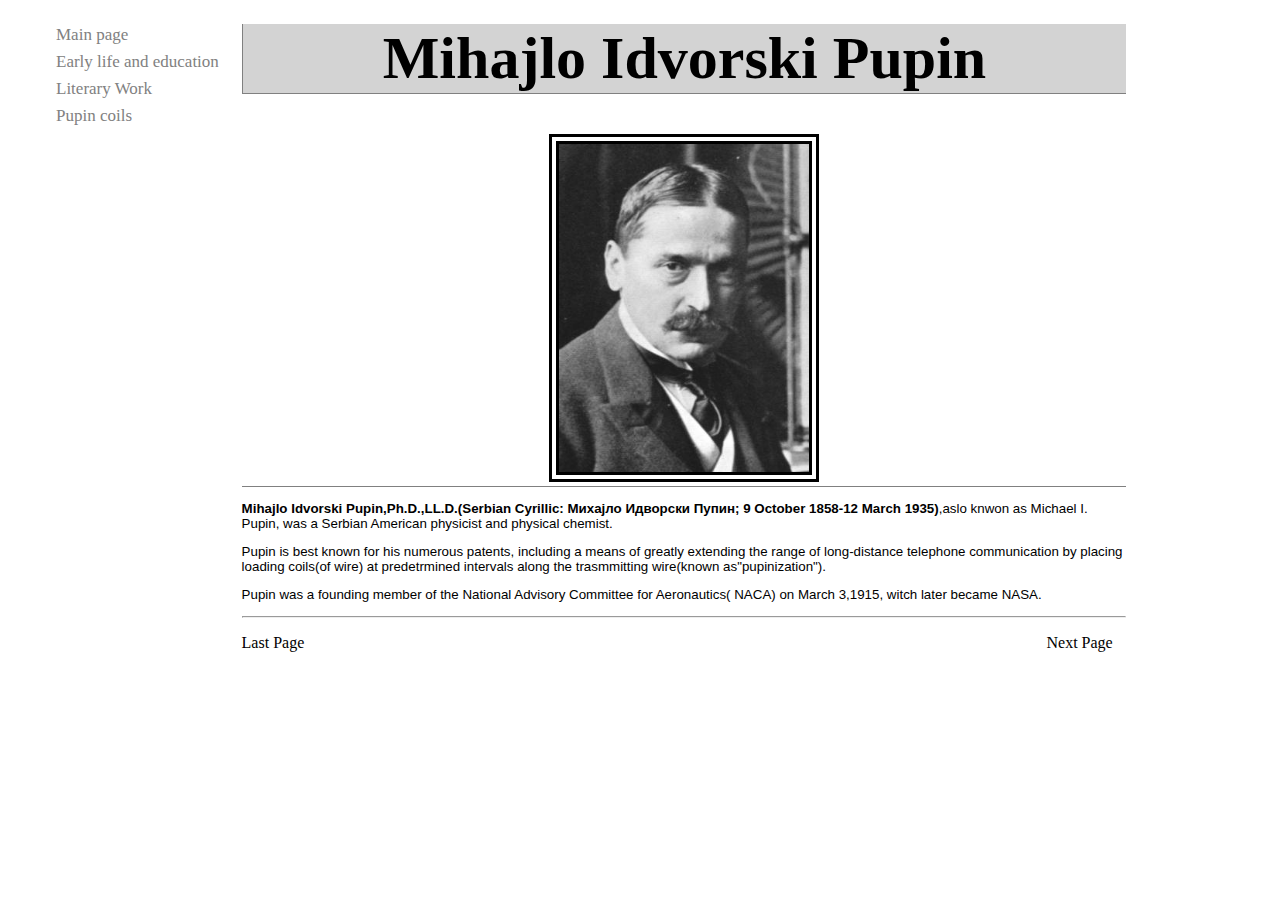
<file: index.html>
<!DOCTYPE html>
<html lang="en">

<head>
    <meta charset="UTF-8">
    <title>Main Page</title>
    <link href="css/style.css" type="text/css" rel="stylesheet">
</head>


<body>

    <ul id="mySidenav" class="sidenav">
        <li><a href="index.html">Main page</a></li>
        <li><a href="main_page/early_life_and_education/index.html">Early life and education</a></li>
        <li><a href="main_page/literary_work/index.html">Literary Work</a></li>
        <li><a href="main_page/pupins_coils/index.html">Pupin coils</a></li>
    </ul>
    <!-- <ul class="menu-bar">
        <li><a href="index.html">Main page</a> </li>
        <li><a href="main_page/early_life_and_education/index.html">Early life and education</a> </li>
        <li><a href="main_page/literary_work/index.html">Literary Work</a> </li>
        <li><a href="main_page/pupins_coils/index.html">Pupin coils</a> </li>
    </ul> -->
    <aside class="content_body">
        <div class="main_title">
            <h1>Mihajlo Idvorski Pupin</h1>
            <img src="Mihajlo_Pupin.jpg" alt="Main Image" width="240px">
        </div>
        <div style="border-top: 1px solid grey;">
            <small style="font-family: Verdana, Geneva, Tahoma, sans-serif;">
                <p style="background-color: white;"><b>Mihajlo Idvorski Pupin,Ph.D.,LL.D.(Serbian Cyrillic: Михајло
                        Идворски Пупин; 9 October 1858-12 March
                        1935)</b>,aslo knwon as Michael I. Pupin, was a Serbian American physicist and physical chemist.
                </p>
                <p style="background-color: white;">Pupin is best known for his numerous patents, including a means of
                    greatly extending the range of
                    long-distance
                    telephone communication by placing loading coils(of wire) at predetrmined intervals along the
                    trasmmitting
                    wire(known as"pupinization").</p>
                <p style="background-color: white;">Pupin was a founding member of the National Advisory Committee for
                    Aeronautics( NACA) on March 3,1915,
                    witch
                    later became NASA.
                </p>
            </small>
        </div>


        <hr>
        <ul class="page-navigator">
            <li><a href="main_page/pupins_coils/index.html">Last Page</a></li>
            <li><a href="main_page/early_life_and_education/index.html">Next Page</a></li>
        </ul>
    </aside>

</body>

</html>
</file>
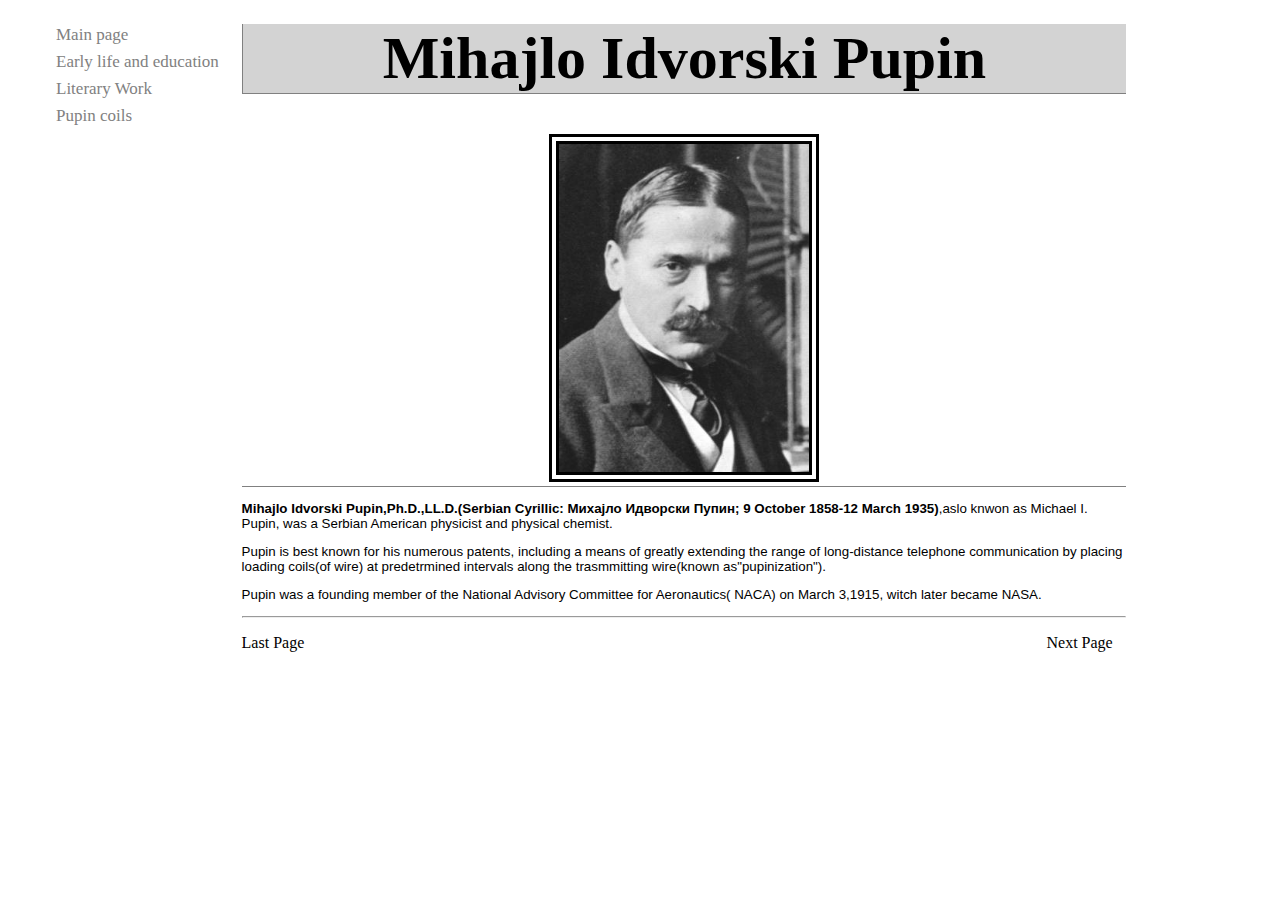
<file: Mini-Site2/index.html>
<!DOCTYPE html>
<html lang="en">

<head>
    <meta charset="UTF-8">
    <title>Main Page</title>
    <link href="css/style.css" type="text/css" rel="stylesheet">
</head>


<body>

    <ul id="mySidenav" class="sidenav">
        <li><a href="index.html">Main page</a></li>
        <li><a href="main_page/early_life_and_education/index.html">Early life and education</a></li>
        <li><a href="main_page/literary_work/index.html">Literary Work</a></li>
        <li><a href="main_page/pupins_coils/index.html">Pupin coils</a></li>
    </ul>
    <!-- <ul class="menu-bar">
        <li><a href="index.html">Main page</a> </li>
        <li><a href="main_page/early_life_and_education/index.html">Early life and education</a> </li>
        <li><a href="main_page/literary_work/index.html">Literary Work</a> </li>
        <li><a href="main_page/pupins_coils/index.html">Pupin coils</a> </li>
    </ul> -->
    <aside class="content_body">
        <div class="main_title">
            <h1>Mihajlo Idvorski Pupin</h1>
            <img src="Mihajlo_Pupin.jpg" alt="Main Image" width="240px">
        </div>
        <div style="border-top: 1px solid grey;">
            <small style="font-family: Verdana, Geneva, Tahoma, sans-serif;">
                <p style="background-color: white;"><b>Mihajlo Idvorski Pupin,Ph.D.,LL.D.(Serbian Cyrillic: Михајло
                        Идворски Пупин; 9 October 1858-12 March
                        1935)</b>,aslo knwon as Michael I. Pupin, was a Serbian American physicist and physical chemist.
                </p>
                <p style="background-color: white;">Pupin is best known for his numerous patents, including a means of
                    greatly extending the range of
                    long-distance
                    telephone communication by placing loading coils(of wire) at predetrmined intervals along the
                    trasmmitting
                    wire(known as"pupinization").</p>
                <p style="background-color: white;">Pupin was a founding member of the National Advisory Committee for
                    Aeronautics( NACA) on March 3,1915,
                    witch
                    later became NASA.
                </p>
            </small>
        </div>


        <hr>
        <ul class="page-navigator">
            <li><a href="main_page/pupins_coils/index.html">Last Page</a></li>
            <li><a href="main_page/early_life_and_education/index.html">Next Page</a></li>
        </ul>
    </aside>

</body>

</html>
</file>
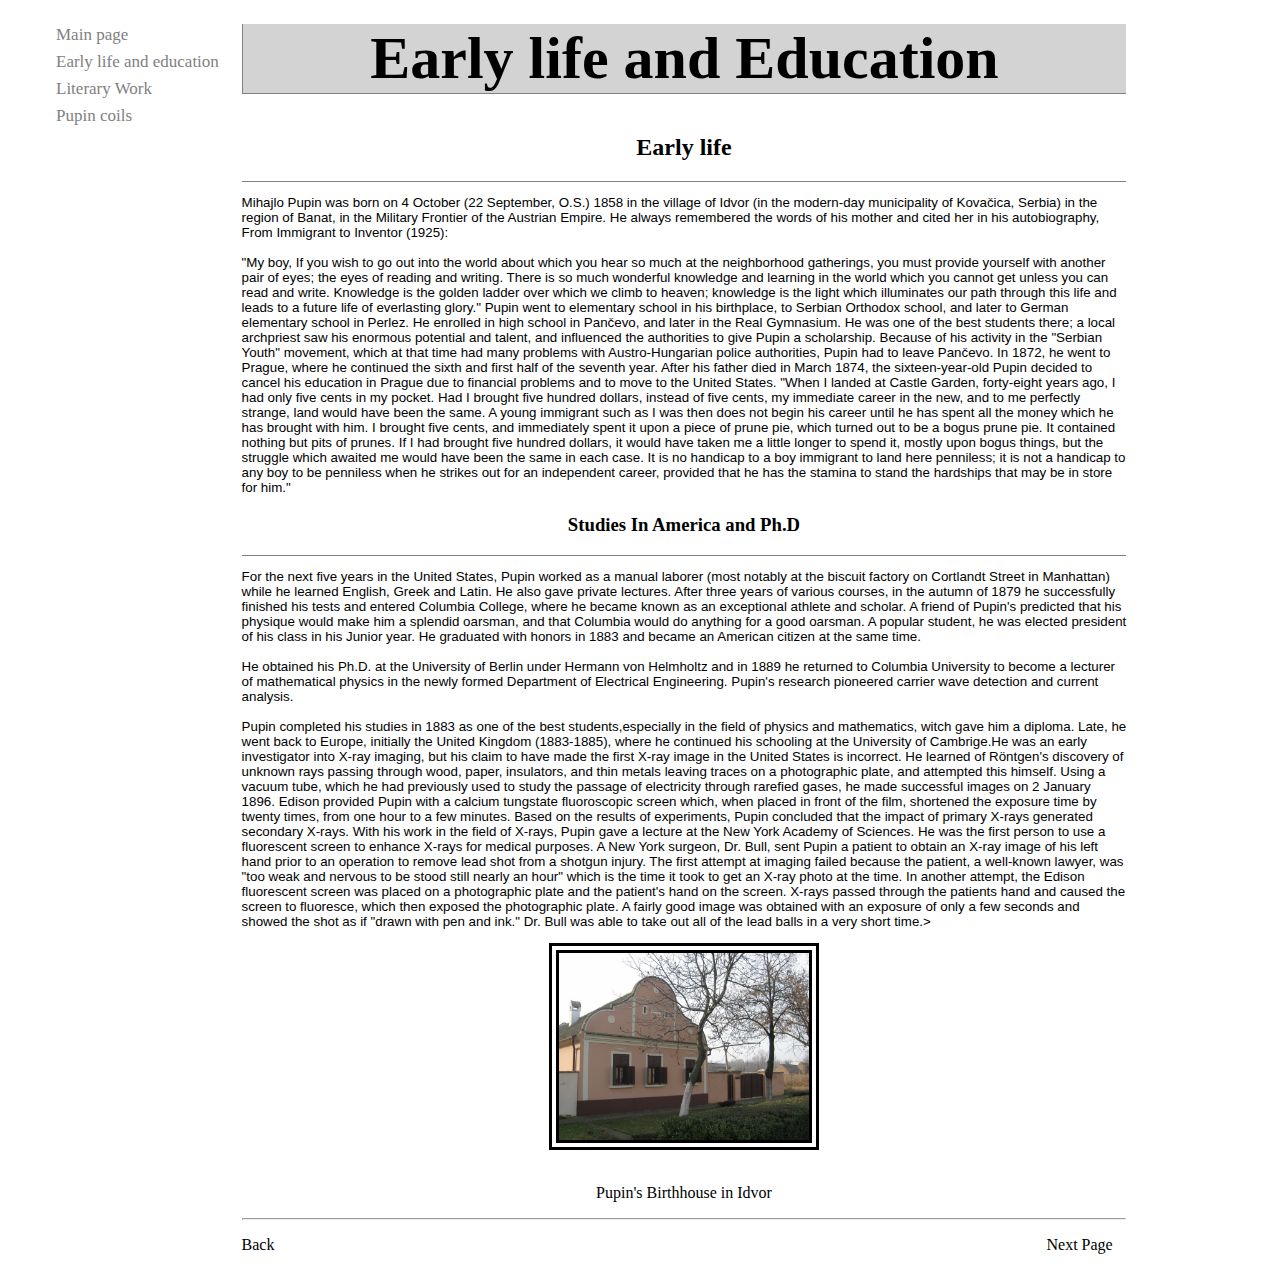
<file: main_page/early_life_and_education/index.html>
<!DOCTYPE html>
<html lang="en">

<head>
    <meta charset="UTF-8">
    <title>Early life and Education</title>
    <link href="../../css/style.css" type="text/css" rel="stylesheet">
</head>

<body>
    <ul id="mySidenav" class="sidenav"> 
        <li><a href="../../index.html">Main page</a> </li>
        <li><a href="index.html">Early life and education</a> </li>
        <li><a href="../literary_work/index.html">Literary Work</a> </li>
        <li><a href="../pupins_coils/index.html">Pupin coils</a> </li>
    </ul>
    <aside class="content_body">
    <div class="main_title">
        <h1>Early life and Education</h1>
        <h2>Early life</h2>
    </div>
    <div style="border-top: 1px solid grey;">
        <small style="font-family: Verdana, Geneva, Tahoma, sans-serif;">
            <p>Mihajlo Pupin was born on 4 October (22 September, O.S.) 1858 in the village of Idvor
                (in the modern-day municipality of Kovačica, Serbia) in the region of Banat,
                in the Military Frontier of the Austrian Empire.
                He always remembered the words of his mother and cited her in his autobiography,
                From Immigrant to Inventor (1925):<br>

                <br>"My boy, If you wish to go out into the world about which you hear so much at
                the neighborhood gatherings, you must provide yourself with another pair of eyes;
                the eyes of reading and writing. There is so much wonderful knowledge and learning
                in the world which you cannot get unless you can read and write.
                Knowledge is the golden ladder over which we climb to heaven;
                knowledge is the light which illuminates our path through this life and leads to
                a future life of everlasting glory."

                Pupin went to elementary school in his birthplace, to Serbian Orthodox school,
                and later to German elementary school in Perlez. He enrolled in high school in Pančevo,
                and later in the Real Gymnasium. He was one of the best students there;
                a local archpriest saw his enormous potential and talent, and influenced the
                authorities to give Pupin a scholarship.

                Because of his activity in the "Serbian Youth" movement, which at that time had many
                problems with Austro-Hungarian police authorities, Pupin had to leave Pančevo.
                In 1872, he went to Prague, where he continued the sixth and first half of the seventh year.
                After his father died in March 1874, the sixteen-year-old Pupin decided to cancel
                his education in Prague due to financial problems and to move to the United States.

                "When I landed at Castle Garden, forty-eight years ago, I had only five cents in my pocket.
                Had I brought five hundred dollars, instead of five cents, my immediate career in the new,
                and to me perfectly strange, land would have been the same. A young immigrant such as
                I was then does not begin his career until he has spent all the money which he has
                brought with him. I brought five cents, and immediately spent it upon a piece of prune pie,
                which turned out to be a bogus prune pie. It contained nothing but pits of prunes.
                If I had brought five hundred dollars, it would have taken me a little longer to spend it,
                mostly upon bogus things, but the struggle which awaited me would have been the same
                in each case. It is no handicap to a boy immigrant to land here penniless;
                it is not a handicap to any boy to be penniless when he strikes out for an
                independent career, provided that he has the stamina to stand the hardships
                that may be in store for him."
            </p>

        </small>
    </div>
    <div class="main_title">
        <h3>Studies In America and Ph.D</h3>
    </div>
    <div style="border-top: 1px solid grey;">
        <small style="font-family: Verdana, Geneva, Tahoma, sans-serif;">
            <p>For the next five years in the United States, Pupin worked as a manual laborer
                (most notably at the biscuit factory on Cortlandt Street in Manhattan) while he learned English,
                Greek and Latin. He also gave private lectures. After three years of various courses,
                in the autumn of 1879 he successfully finished his tests and entered Columbia College,
                where he became known as an exceptional athlete and scholar. A friend of Pupin's
                predicted that his physique would make him a splendid oarsman, and that Columbia
                would do anything for a good oarsman. A popular student, he was elected president
                of his class in his Junior year. He graduated with honors in 1883 and became an American
                citizen at the same time.<br>
                <br>He obtained his Ph.D. at the University of Berlin under Hermann von Helmholtz and in 1889
                he returned to Columbia University to become a lecturer of mathematical physics in
                the newly formed Department of Electrical Engineering.
                Pupin's research pioneered carrier wave detection and current analysis.<br>
                <br>Pupin completed his studies in 1883 as one of the best students,especially in the field
                of physics and mathematics, witch gave him a diploma. Late, he went back to Europe,
                initially the United Kingdom (1883-1885), where he continued his schooling at the University
                of Cambrige.He was an early investigator into X-ray imaging, but his claim to have made
                the first X-ray image in the United States is incorrect.
                He learned of Röntgen's discovery of unknown rays passing through wood, paper,
                insulators, and thin metals leaving traces on a photographic plate, and attempted this
                himself. Using a vacuum tube, which he had previously used to study the passage
                of electricity through rarefied gases, he made successful images on 2 January 1896.
                Edison provided Pupin with a calcium tungstate fluoroscopic screen which,
                when placed in front of the film, shortened the exposure time by twenty times,
                from one hour to a few minutes. Based on the results of experiments,
                Pupin concluded that the impact of primary X-rays generated secondary X-rays.
                With his work in the field of X-rays, Pupin gave a lecture at the New York Academy of Sciences.
                He was the first person to use a fluorescent screen to enhance X-rays for medical purposes.
                A New York surgeon, Dr. Bull, sent Pupin a patient to obtain an X-ray image
                of his left hand prior to an operation to remove lead shot from a shotgun injury.
                The first attempt at imaging failed because the patient, a well-known lawyer,
                was "too weak and nervous to be stood still nearly an hour" which is the time
                it took to get an X-ray photo at the time. In another attempt,
                the Edison fluorescent screen was placed on a photographic plate and the patient's
                hand on the screen. X-rays passed through the patients hand and caused the screen to fluoresce,
                which then exposed the photographic plate.
                A fairly good image was obtained with an exposure of only a few seconds
                and showed the shot as if "drawn with pen and ink." Dr. Bull was able to take out
                all of the lead balls in a very short time.&gt;
            </p>
        </small>
    </div>


    <img class="center" src="Pupins Birthhouse.jpg" alt="Birthhouse" width="320">
    <br>
    <ul class="link">
        <li><a href="https://en.wikipedia.org/wiki/Mihajlo_Pupin#/media/File:Idvor_-_Rodna_ku%C4%87a_Mihaila_Pupina.jpg">Pupin's
        Birthhouse in Idvor</a></li>
        </ul>
    <hr>
    <ul class="page-navigator">
        <li><a href="../../index.html">Back</a></li>
        <li ><a href="../literary_work/index.html">Next Page</a></li>
    </ul>
    </aside>
</body>

</html>
</file>
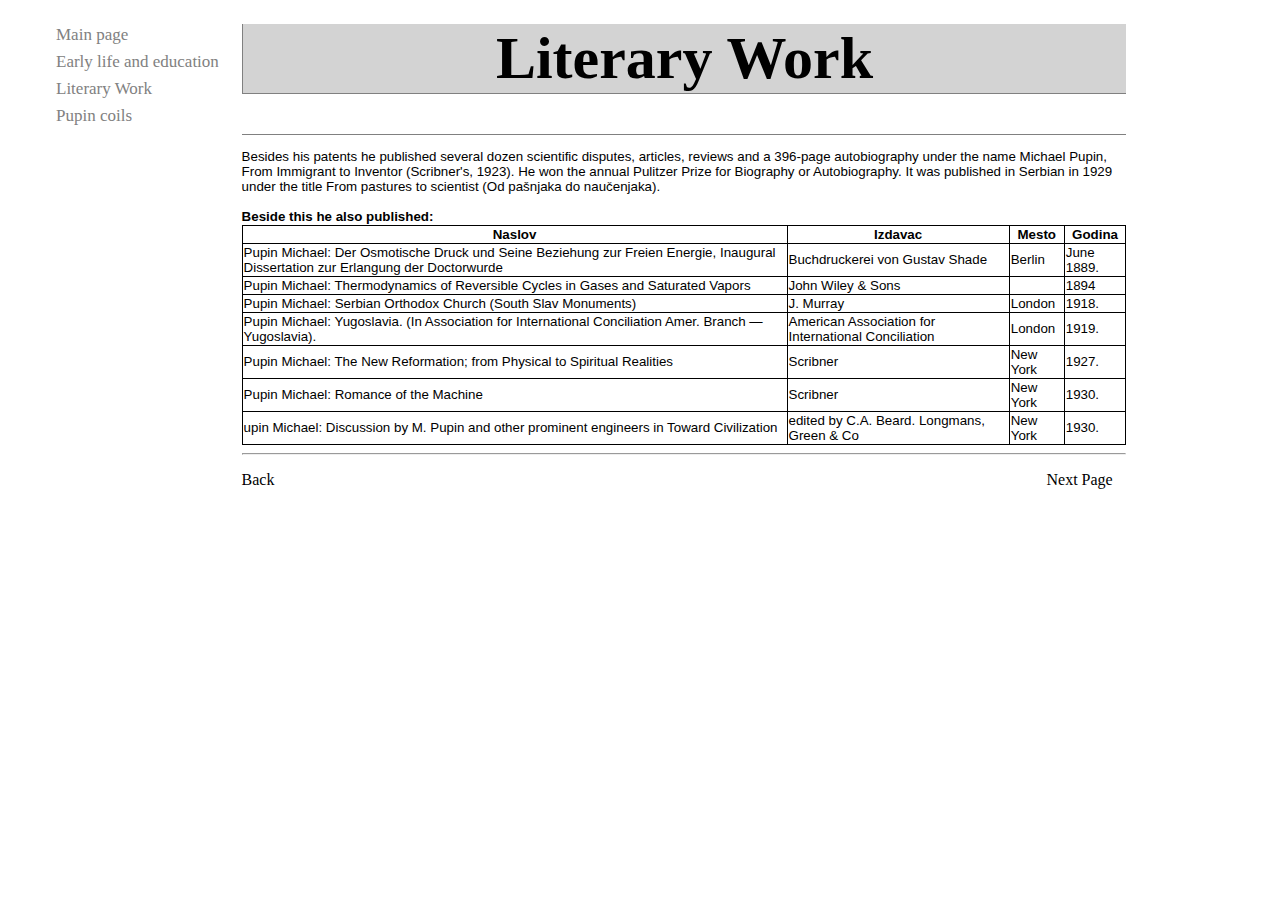
<file: main_page/literary_work/index.html>
<!DOCTYPE html>
<html lang="en">

<head>
    <meta charset="UTF-8">
    <title>Literary Work</title>
    <link href="../../css/style.css" type="text/css" rel="stylesheet">
</head>

<body>
    <ul id="mySidenav" class="sidenav">
        <li><a href="../../index.html">Main page</a> </li>
        <li><a href="../early_life_and_education/index.html">Early life and education</a> </li>
        <li><a href="index.html">Literary Work</a> </li>
        <li><a href="../pupins_coils/index.html">Pupin coils</a> </li>
    </ul>
    <aside class="content_body">
        <div class="main_title">
            <h1>Literary Work</h1>
        </div>
        <div style="border-top: 1px solid grey;">
            <small style="font-family: Verdana, Geneva, Tahoma, sans-serif;">
                <p>
                    Besides his patents he published several dozen scientific disputes, articles,
                    reviews and a 396-page autobiography under the name Michael Pupin,
                    From Immigrant to Inventor (Scribner's, 1923).
                    He won the annual Pulitzer Prize for Biography or Autobiography.
                    It was published in Serbian in 1929 under the title From pastures to scientist
                    (Od pašnjaka do naučenjaka). </p>

                <b>Beside this he also published:</b>
                <table style="border: 1px solid black;border-collapse: collapse;width: 100%;">
                    <tr>
                        <th style="border: 1px solid black;">Naslov</th>
                        <th style="border: 1px solid black;">Izdavac</th>
                        <th style="border: 1px solid black;">Mesto</th>
                        <th style="border: 1px solid black;">Godina</th>
                    </tr>
                    <tr>
                        <td style="border: 1px solid black;"> Pupin Michael: Der Osmotische Druck und Seine Beziehung
                            zur Freien Energie, Inaugural Dissertation
                            zur
                            Erlangung der Doctorwurde</td>
                        <td style="border: 1px solid black;">Buchdruckerei von Gustav Shade</td>
                        <td style="border: 1px solid black;">Berlin</td>
                        <td style="border: 1px solid black;">June 1889.</td>
                    </tr>
                    <tr>
                        <td style="border: 1px solid black;">Pupin Michael: Thermodynamics of Reversible Cycles in Gases
                            and Saturated Vapors</td>
                        <td style="border: 1px solid black;">John Wiley & Sons</td>
                        <td style="border: 1px solid black;"></td>
                        <td style="border: 1px solid black;">1894</td>
                    </tr>
                    <tr>
                        <td style="border: 1px solid black;"> Pupin Michael: Serbian Orthodox Church (South Slav
                            Monuments) </td>
                        <td style="border: 1px solid black;">J. Murray</td>
                        <td style="border: 1px solid black;">London</td>
                        <td style="border: 1px solid black;">1918.</td>
                    </tr>
                    <tr>
                        <td style="border: 1px solid black;"> Pupin Michael: Yugoslavia. (In Association for
                            International Conciliation Amer. Branch —Yugoslavia). </td>
                        <td style="border: 1px solid black;">American Association for International Conciliation</td>
                        <td style="border: 1px solid black;">London</td>
                        <td style="border: 1px solid black;">1919.</td>
                    </tr>
                    <tr>
                        <td style="border: 1px solid black;"> Pupin Michael: The New Reformation; from Physical to
                            Spiritual Realities </td>
                        <td style="border: 1px solid black;">Scribner</td>
                        <td style="border: 1px solid black;">New York</td>
                        <td style="border: 1px solid black;">1927.</td>
                    </tr>
                    <tr>
                        <td style="border: 1px solid black;"> Pupin Michael: Romance of the Machine</td>
                        <td style="border: 1px solid black;">Scribner</td>
                        <td style="border: 1px solid black;">New York</td>
                        <td style="border: 1px solid black;">1930.</td>
                    </tr>
                    <tr>
                        <td style="border: 1px solid black;"> upin Michael: Discussion by M. Pupin and other prominent
                            engineers in Toward Civilization</td>
                        <td style="border: 1px solid black;">edited by C.A. Beard. Longmans, Green & Co</td>
                        <td style="border: 1px solid black;">New York</td>
                        <td style="border: 1px solid black;">1930.</td>
                    </tr>
                </table>
            </small>
        </div>
        <hr>
        <ul class="page-navigator">
        <li><a href="../early_life_and_education/index.html">Back</a></li>
        <li><a href="../pupins_coils/index.html">Next Page</a></li>
        </ul>
    </aside>
</body>

</html>
</file>
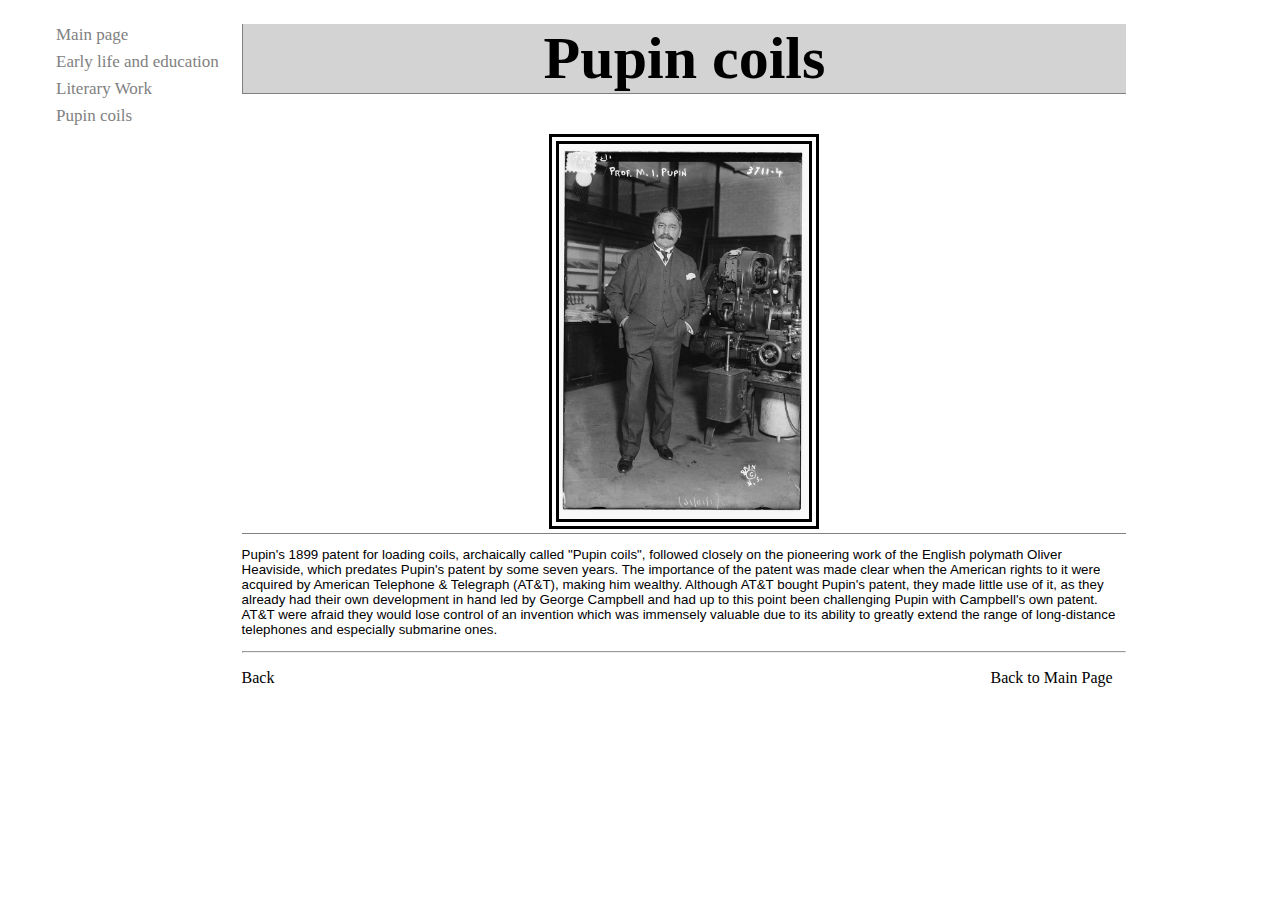
<file: main_page/pupins_coils/index.html>
<!DOCTYPE html>
<html lang="en">

<head>
    <meta charset="UTF-8">
    <title>Pupin coils</title>
    <link href="../../css/style.css" type="text/css" rel="stylesheet">
</head>

<body>
    <ul id="mySidenav" class="sidenav">
        <li><a href="../../index.html">Main page</a> </li>
        <li><a href="../early_life_and_education/index.html">Early life and education</a> </li>
        <li><a href="../literary_work/index.html">Literary Work</a> </li>
        <li><a href="index.html">Pupin coils</a> </li>
    </ul>
    <aside class="content_body">
        <div class="main_title">
            <h1>Pupin coils</h1>
            <img src="Mihajlo_Pupin_in_1916.jpg" alt="Main Image" width="240">
        </div>
        <div style="border-top: 1px solid grey;">
            <small style="font-family: Verdana, Geneva, Tahoma, sans-serif;">
                <p>Pupin's 1899 patent for loading coils, archaically called "Pupin coils", followed closely
                    on the pioneering work of the English polymath Oliver Heaviside, which predates Pupin's patent
                    by some seven years. The importance of the patent was made clear when the American rights to
                    it were acquired by American Telephone & Telegraph (AT&T), making him wealthy.
                    Although AT&T bought Pupin's patent, they made little use of it, as they already had their
                    own development in hand led by George Campbell and had up to this point been challenging
                    Pupin with Campbell's own patent. AT&T were afraid they would lose control of an invention
                    which was immensely valuable due to its ability to greatly extend the range of long-distance
                    telephones and especially submarine ones.</p>
            </small>
        </div>
        <hr>
        <ul class="page-navigator">
            <li><a href="../literary_work/index.html">Back</a></li>
            <li><a href="../../index.html">Back to Main Page</a></li>
        </ul>
    </aside>
</body>

</html>
</file>
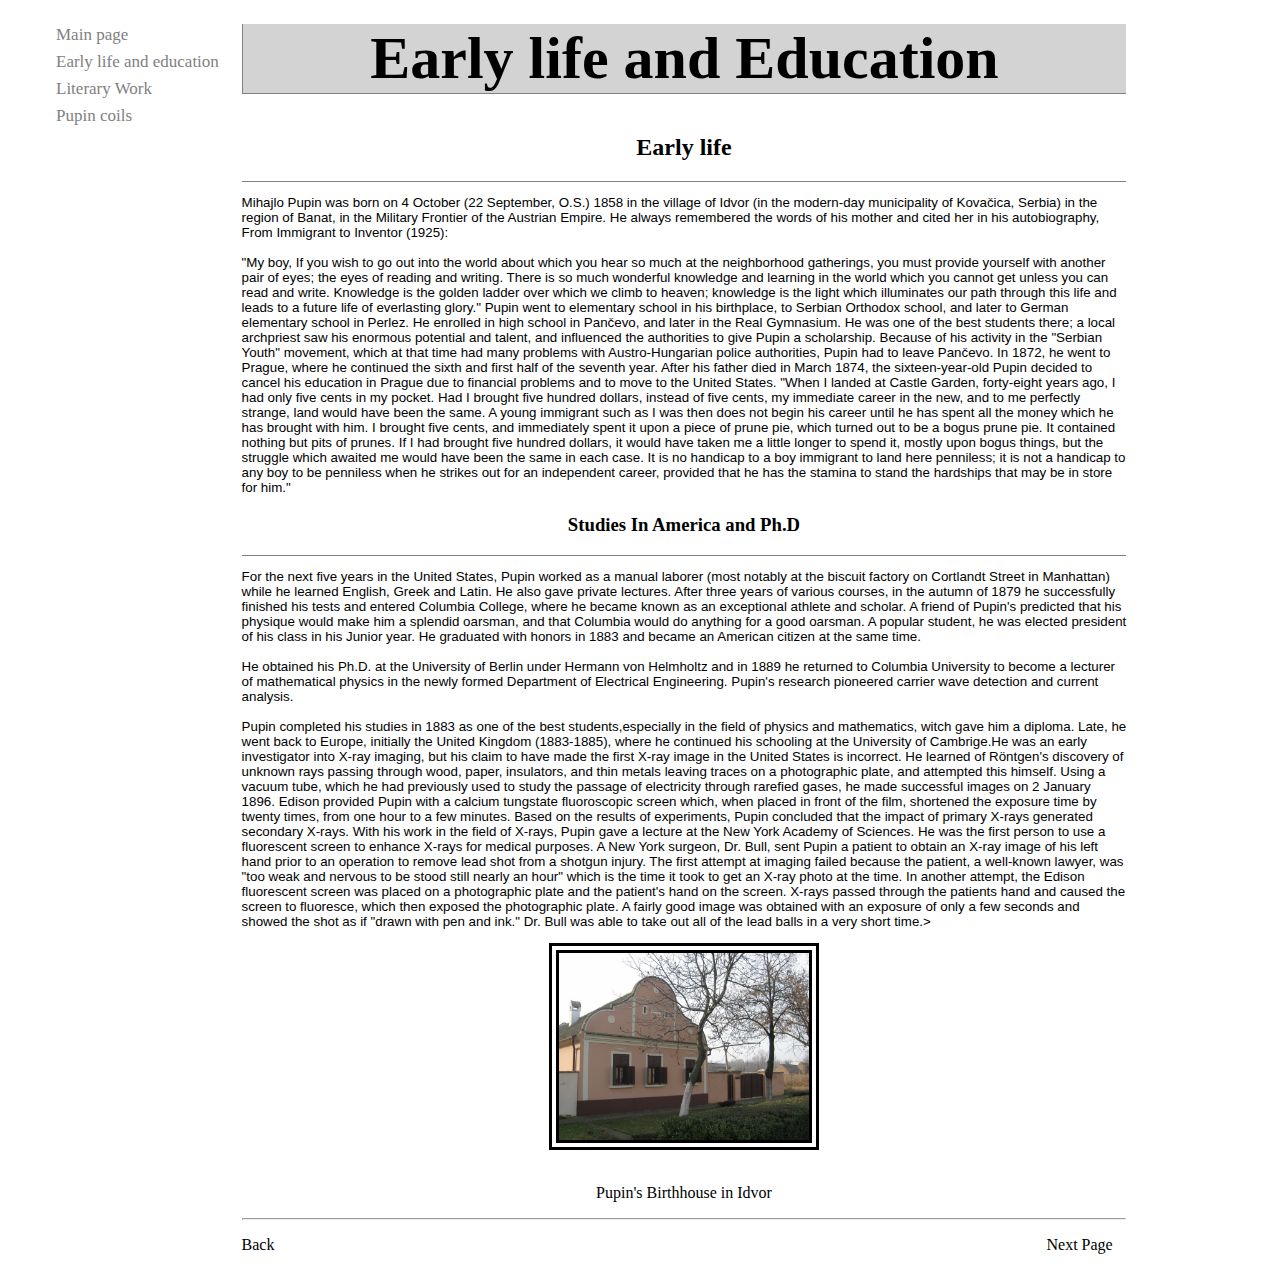
<file: Mini-Site2/main_page/early_life_and_education/index.html>
<!DOCTYPE html>
<html lang="en">

<head>
    <meta charset="UTF-8">
    <title>Early life and Education</title>
    <link href="../../css/style.css" type="text/css" rel="stylesheet">
</head>

<body>
    <ul id="mySidenav" class="sidenav"> 
        <li><a href="../../index.html">Main page</a> </li>
        <li><a href="index.html">Early life and education</a> </li>
        <li><a href="../literary_work/index.html">Literary Work</a> </li>
        <li><a href="../pupins_coils/index.html">Pupin coils</a> </li>
    </ul>
    <aside class="content_body">
    <div class="main_title">
        <h1>Early life and Education</h1>
        <h2>Early life</h2>
    </div>
    <div style="border-top: 1px solid grey;">
        <small style="font-family: Verdana, Geneva, Tahoma, sans-serif;">
            <p>Mihajlo Pupin was born on 4 October (22 September, O.S.) 1858 in the village of Idvor
                (in the modern-day municipality of Kovačica, Serbia) in the region of Banat,
                in the Military Frontier of the Austrian Empire.
                He always remembered the words of his mother and cited her in his autobiography,
                From Immigrant to Inventor (1925):<br>

                <br>"My boy, If you wish to go out into the world about which you hear so much at
                the neighborhood gatherings, you must provide yourself with another pair of eyes;
                the eyes of reading and writing. There is so much wonderful knowledge and learning
                in the world which you cannot get unless you can read and write.
                Knowledge is the golden ladder over which we climb to heaven;
                knowledge is the light which illuminates our path through this life and leads to
                a future life of everlasting glory."

                Pupin went to elementary school in his birthplace, to Serbian Orthodox school,
                and later to German elementary school in Perlez. He enrolled in high school in Pančevo,
                and later in the Real Gymnasium. He was one of the best students there;
                a local archpriest saw his enormous potential and talent, and influenced the
                authorities to give Pupin a scholarship.

                Because of his activity in the "Serbian Youth" movement, which at that time had many
                problems with Austro-Hungarian police authorities, Pupin had to leave Pančevo.
                In 1872, he went to Prague, where he continued the sixth and first half of the seventh year.
                After his father died in March 1874, the sixteen-year-old Pupin decided to cancel
                his education in Prague due to financial problems and to move to the United States.

                "When I landed at Castle Garden, forty-eight years ago, I had only five cents in my pocket.
                Had I brought five hundred dollars, instead of five cents, my immediate career in the new,
                and to me perfectly strange, land would have been the same. A young immigrant such as
                I was then does not begin his career until he has spent all the money which he has
                brought with him. I brought five cents, and immediately spent it upon a piece of prune pie,
                which turned out to be a bogus prune pie. It contained nothing but pits of prunes.
                If I had brought five hundred dollars, it would have taken me a little longer to spend it,
                mostly upon bogus things, but the struggle which awaited me would have been the same
                in each case. It is no handicap to a boy immigrant to land here penniless;
                it is not a handicap to any boy to be penniless when he strikes out for an
                independent career, provided that he has the stamina to stand the hardships
                that may be in store for him."
            </p>

        </small>
    </div>
    <div class="main_title">
        <h3>Studies In America and Ph.D</h3>
    </div>
    <div style="border-top: 1px solid grey;">
        <small style="font-family: Verdana, Geneva, Tahoma, sans-serif;">
            <p>For the next five years in the United States, Pupin worked as a manual laborer
                (most notably at the biscuit factory on Cortlandt Street in Manhattan) while he learned English,
                Greek and Latin. He also gave private lectures. After three years of various courses,
                in the autumn of 1879 he successfully finished his tests and entered Columbia College,
                where he became known as an exceptional athlete and scholar. A friend of Pupin's
                predicted that his physique would make him a splendid oarsman, and that Columbia
                would do anything for a good oarsman. A popular student, he was elected president
                of his class in his Junior year. He graduated with honors in 1883 and became an American
                citizen at the same time.<br>
                <br>He obtained his Ph.D. at the University of Berlin under Hermann von Helmholtz and in 1889
                he returned to Columbia University to become a lecturer of mathematical physics in
                the newly formed Department of Electrical Engineering.
                Pupin's research pioneered carrier wave detection and current analysis.<br>
                <br>Pupin completed his studies in 1883 as one of the best students,especially in the field
                of physics and mathematics, witch gave him a diploma. Late, he went back to Europe,
                initially the United Kingdom (1883-1885), where he continued his schooling at the University
                of Cambrige.He was an early investigator into X-ray imaging, but his claim to have made
                the first X-ray image in the United States is incorrect.
                He learned of Röntgen's discovery of unknown rays passing through wood, paper,
                insulators, and thin metals leaving traces on a photographic plate, and attempted this
                himself. Using a vacuum tube, which he had previously used to study the passage
                of electricity through rarefied gases, he made successful images on 2 January 1896.
                Edison provided Pupin with a calcium tungstate fluoroscopic screen which,
                when placed in front of the film, shortened the exposure time by twenty times,
                from one hour to a few minutes. Based on the results of experiments,
                Pupin concluded that the impact of primary X-rays generated secondary X-rays.
                With his work in the field of X-rays, Pupin gave a lecture at the New York Academy of Sciences.
                He was the first person to use a fluorescent screen to enhance X-rays for medical purposes.
                A New York surgeon, Dr. Bull, sent Pupin a patient to obtain an X-ray image
                of his left hand prior to an operation to remove lead shot from a shotgun injury.
                The first attempt at imaging failed because the patient, a well-known lawyer,
                was "too weak and nervous to be stood still nearly an hour" which is the time
                it took to get an X-ray photo at the time. In another attempt,
                the Edison fluorescent screen was placed on a photographic plate and the patient's
                hand on the screen. X-rays passed through the patients hand and caused the screen to fluoresce,
                which then exposed the photographic plate.
                A fairly good image was obtained with an exposure of only a few seconds
                and showed the shot as if "drawn with pen and ink." Dr. Bull was able to take out
                all of the lead balls in a very short time.&gt;
            </p>
        </small>
    </div>


    <img class="center" src="Pupins Birthhouse.jpg" alt="Birthhouse" width="320">
    <br>
    <ul class="link">
        <li><a href="https://en.wikipedia.org/wiki/Mihajlo_Pupin#/media/File:Idvor_-_Rodna_ku%C4%87a_Mihaila_Pupina.jpg">Pupin's
        Birthhouse in Idvor</a></li>
        </ul>
    <hr>
    <ul class="page-navigator">
        <li><a href="../../index.html">Back</a></li>
        <li ><a href="../literary_work/index.html">Next Page</a></li>
    </ul>
    </aside>
</body>

</html>
</file>
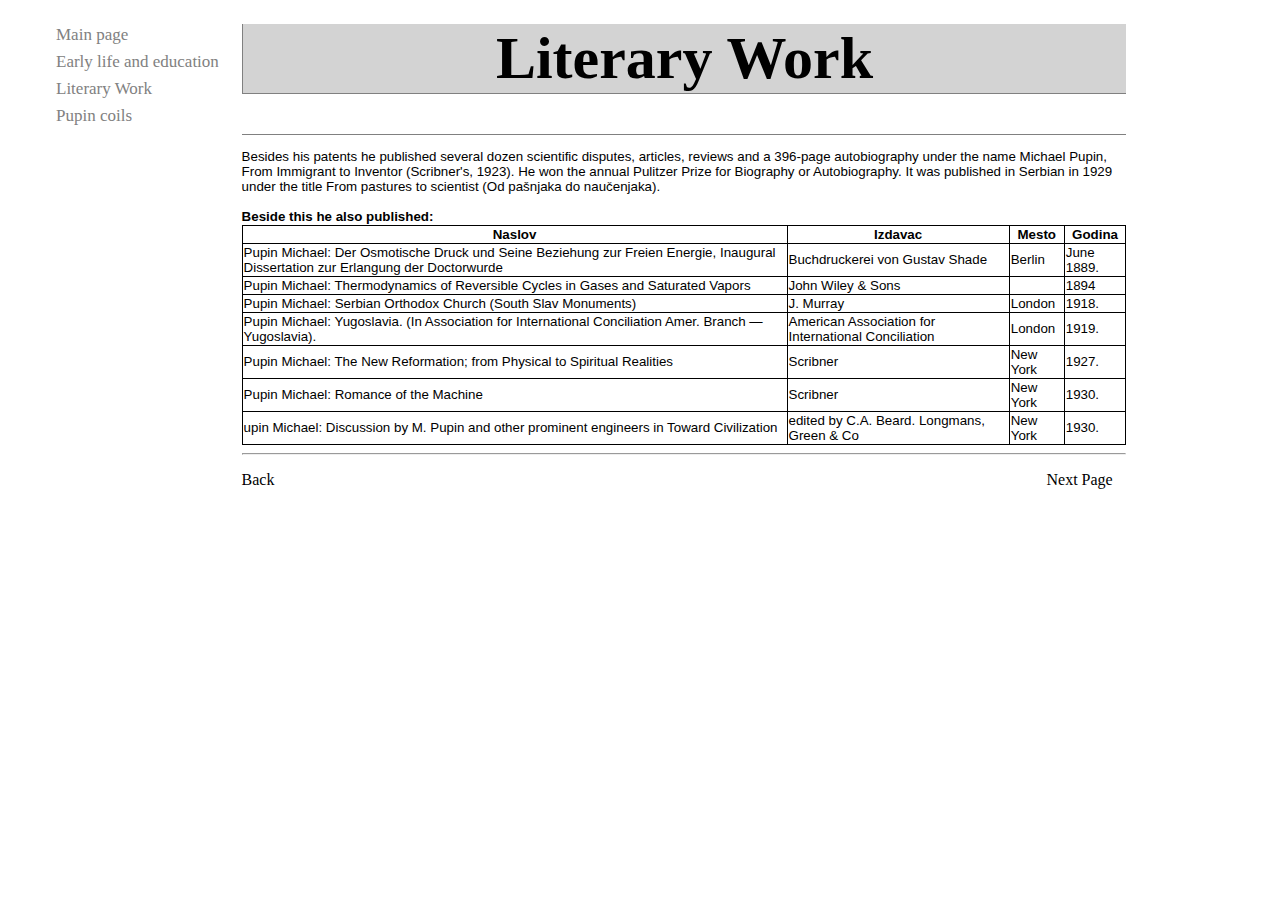
<file: Mini-Site2/main_page/literary_work/index.html>
<!DOCTYPE html>
<html lang="en">

<head>
    <meta charset="UTF-8">
    <title>Literary Work</title>
    <link href="../../css/style.css" type="text/css" rel="stylesheet">
</head>

<body>
    <ul id="mySidenav" class="sidenav">
        <li><a href="../../index.html">Main page</a> </li>
        <li><a href="../early_life_and_education/index.html">Early life and education</a> </li>
        <li><a href="index.html">Literary Work</a> </li>
        <li><a href="../pupins_coils/index.html">Pupin coils</a> </li>
    </ul>
    <aside class="content_body">
        <div class="main_title">
            <h1>Literary Work</h1>
        </div>
        <div style="border-top: 1px solid grey;">
            <small style="font-family: Verdana, Geneva, Tahoma, sans-serif;">
                <p>
                    Besides his patents he published several dozen scientific disputes, articles,
                    reviews and a 396-page autobiography under the name Michael Pupin,
                    From Immigrant to Inventor (Scribner's, 1923).
                    He won the annual Pulitzer Prize for Biography or Autobiography.
                    It was published in Serbian in 1929 under the title From pastures to scientist
                    (Od pašnjaka do naučenjaka). </p>

                <b>Beside this he also published:</b>
                <table style="border: 1px solid black;border-collapse: collapse;width: 100%;">
                    <tr>
                        <th style="border: 1px solid black;">Naslov</th>
                        <th style="border: 1px solid black;">Izdavac</th>
                        <th style="border: 1px solid black;">Mesto</th>
                        <th style="border: 1px solid black;">Godina</th>
                    </tr>
                    <tr>
                        <td style="border: 1px solid black;"> Pupin Michael: Der Osmotische Druck und Seine Beziehung
                            zur Freien Energie, Inaugural Dissertation
                            zur
                            Erlangung der Doctorwurde</td>
                        <td style="border: 1px solid black;">Buchdruckerei von Gustav Shade</td>
                        <td style="border: 1px solid black;">Berlin</td>
                        <td style="border: 1px solid black;">June 1889.</td>
                    </tr>
                    <tr>
                        <td style="border: 1px solid black;">Pupin Michael: Thermodynamics of Reversible Cycles in Gases
                            and Saturated Vapors</td>
                        <td style="border: 1px solid black;">John Wiley & Sons</td>
                        <td style="border: 1px solid black;"></td>
                        <td style="border: 1px solid black;">1894</td>
                    </tr>
                    <tr>
                        <td style="border: 1px solid black;"> Pupin Michael: Serbian Orthodox Church (South Slav
                            Monuments) </td>
                        <td style="border: 1px solid black;">J. Murray</td>
                        <td style="border: 1px solid black;">London</td>
                        <td style="border: 1px solid black;">1918.</td>
                    </tr>
                    <tr>
                        <td style="border: 1px solid black;"> Pupin Michael: Yugoslavia. (In Association for
                            International Conciliation Amer. Branch —Yugoslavia). </td>
                        <td style="border: 1px solid black;">American Association for International Conciliation</td>
                        <td style="border: 1px solid black;">London</td>
                        <td style="border: 1px solid black;">1919.</td>
                    </tr>
                    <tr>
                        <td style="border: 1px solid black;"> Pupin Michael: The New Reformation; from Physical to
                            Spiritual Realities </td>
                        <td style="border: 1px solid black;">Scribner</td>
                        <td style="border: 1px solid black;">New York</td>
                        <td style="border: 1px solid black;">1927.</td>
                    </tr>
                    <tr>
                        <td style="border: 1px solid black;"> Pupin Michael: Romance of the Machine</td>
                        <td style="border: 1px solid black;">Scribner</td>
                        <td style="border: 1px solid black;">New York</td>
                        <td style="border: 1px solid black;">1930.</td>
                    </tr>
                    <tr>
                        <td style="border: 1px solid black;"> upin Michael: Discussion by M. Pupin and other prominent
                            engineers in Toward Civilization</td>
                        <td style="border: 1px solid black;">edited by C.A. Beard. Longmans, Green & Co</td>
                        <td style="border: 1px solid black;">New York</td>
                        <td style="border: 1px solid black;">1930.</td>
                    </tr>
                </table>
            </small>
        </div>
        <hr>
        <ul class="page-navigator">
        <li><a href="../early_life_and_education/index.html">Back</a></li>
        <li><a href="../pupins_coils/index.html">Next Page</a></li>
        </ul>
    </aside>
</body>

</html>
</file>
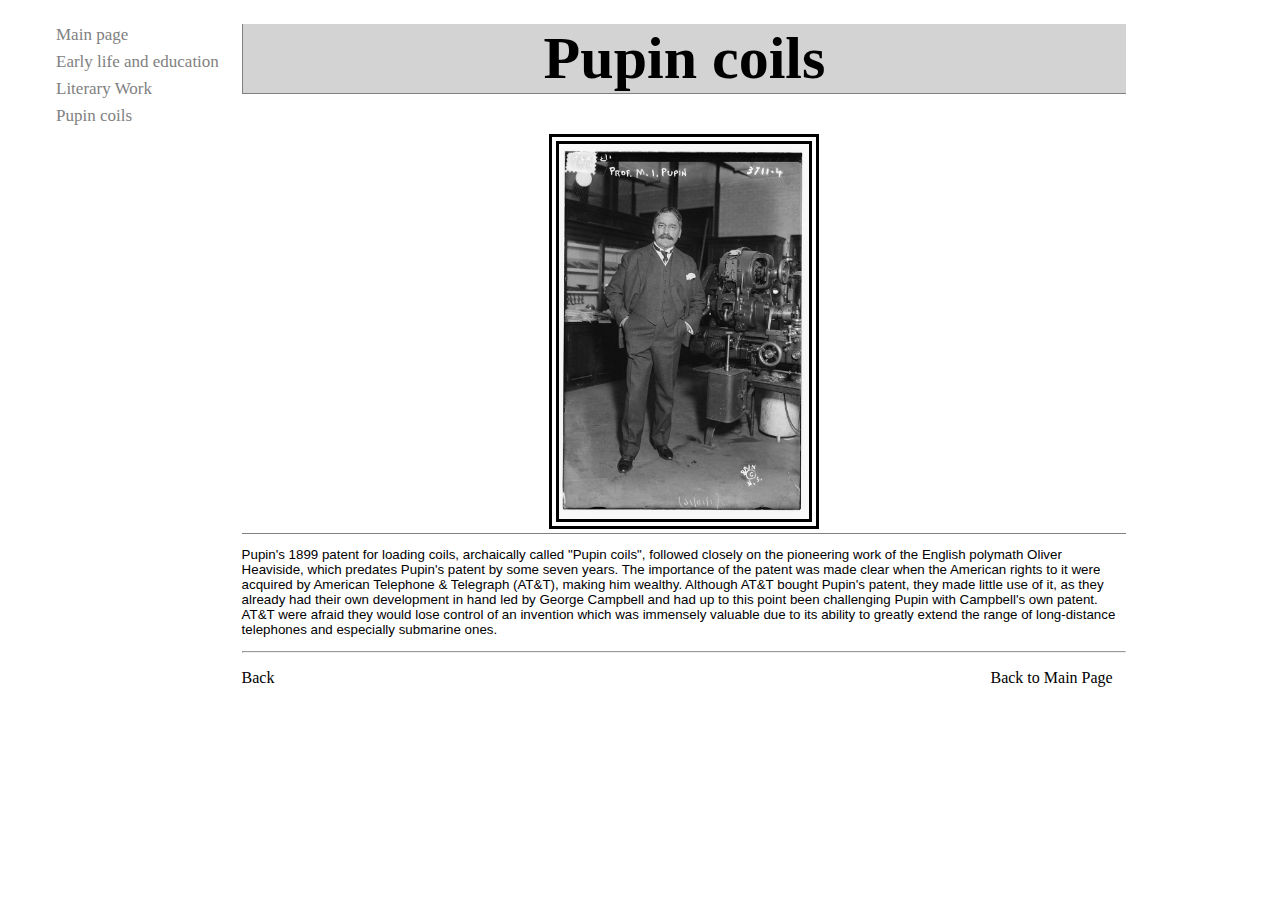
<file: Mini-Site2/main_page/pupins_coils/index.html>
<!DOCTYPE html>
<html lang="en">

<head>
    <meta charset="UTF-8">
    <title>Pupin coils</title>
    <link href="../../css/style.css" type="text/css" rel="stylesheet">
</head>

<body>
    <ul id="mySidenav" class="sidenav">
        <li><a href="../../index.html">Main page</a> </li>
        <li><a href="../early_life_and_education/index.html">Early life and education</a> </li>
        <li><a href="../literary_work/index.html">Literary Work</a> </li>
        <li><a href="index.html">Pupin coils</a> </li>
    </ul>
    <aside class="content_body">
        <div class="main_title">
            <h1>Pupin coils</h1>
            <img src="Mihajlo_Pupin_in_1916.jpg" alt="Main Image" width="240">
        </div>
        <div style="border-top: 1px solid grey;">
            <small style="font-family: Verdana, Geneva, Tahoma, sans-serif;">
                <p>Pupin's 1899 patent for loading coils, archaically called "Pupin coils", followed closely
                    on the pioneering work of the English polymath Oliver Heaviside, which predates Pupin's patent
                    by some seven years. The importance of the patent was made clear when the American rights to
                    it were acquired by American Telephone & Telegraph (AT&T), making him wealthy.
                    Although AT&T bought Pupin's patent, they made little use of it, as they already had their
                    own development in hand led by George Campbell and had up to this point been challenging
                    Pupin with Campbell's own patent. AT&T were afraid they would lose control of an invention
                    which was immensely valuable due to its ability to greatly extend the range of long-distance
                    telephones and especially submarine ones.</p>
            </small>
        </div>
        <hr>
        <ul class="page-navigator">
            <li><a href="../literary_work/index.html">Back</a></li>
            <li><a href="../../index.html">Back to Main Page</a></li>
        </ul>
    </aside>
</body>

</html>
</file>
<file: css/style.css>
.main_title {
      text-align: center;
  }
  .main_title h1 {

   font-size: 60px;
    border-bottom: 1px solid grey;
    background: lightgray;
    margin-top: 16px;
    border-left: 1px solid grey;
}
img {
    width: 250px;
    border: 10px double black;
}

.center {
    display: block;
    margin-left: auto;
    margin-right: auto;

}
       
/* body {
    background-image: url("199059.png");
    background-repeat: no-repeat;
    background-position: right bottom;
    margin-right: 200px;
    background-attachment: scroll;
 } */
  
 /*---------- SIDEBAR --------- */
 
 .sidenav {
     list-style-type: none;
    height: 100%;;
    padding-top: 1px;
    background-color: white;
    padding-bottom: 50%;
    width: 15%;
    display: inline-block;
    vertical-align: top;
    
 }

  .sidenav li {
    
    text-align: left;
    margin-bottom: 7px;
  }
  .sidenav a {
    padding: 8px 8px 8px 8px;
    text-decoration: none;
    font-size: 17px;
    color: #818181;

  }

  
  .sidenav a:hover {
    color: #ee1111;
  }
  
  .sidenav .closebtn {
    font-size: 36px;
    margin-left: 50px;
  }
/*------end sidebar-------*/

.content_body {
    width:70%;
    display: inline-block;
    margin: 0;
}

.page-navigator {
    list-style: none;
    color: black;
    border-bottom:grey;
    padding-left: 0;
}
.page-navigator a {
    text-decoration: none;
    font-family: fantasy;
    color: black;
}
.page-navigator li {
    display: inline-block;
    width: 49%;
}

.page-navigator :nth-child(2){
    text-align: right;
}
.link {
    list-style: none;
    font-family: fantasy;
    color: black;
    text-align: center;
    text-decoration: none;
    padding-left: 0;
}
.link li a{
    list-style: none;
    font-family: fantasy;
    color: black;
    text-align: center;
    text-decoration: none;
}
</file>
<file: Mini-Site2/css/style.css>
.main_title {
      text-align: center;
  }
  .main_title h1 {

   font-size: 60px;
    border-bottom: 1px solid grey;
    background: lightgray;
    margin-top: 16px;
    border-left: 1px solid grey;
}
img {
    width: 250px;
    border: 10px double black;
}

.center {
    display: block;
    margin-left: auto;
    margin-right: auto;

}
       
/* body {
    background-image: url("199059.png");
    background-repeat: no-repeat;
    background-position: right bottom;
    margin-right: 200px;
    background-attachment: scroll;
 } */
  
 /*---------- SIDEBAR --------- */
 
 .sidenav {
     list-style-type: none;
    height: 100%;;
    padding-top: 1px;
    background-color: white;
    padding-bottom: 50%;
    width: 15%;
    display: inline-block;
    vertical-align: top;
    
 }

  .sidenav li {
    
    text-align: left;
    margin-bottom: 7px;
  }
  .sidenav a {
    padding: 8px 8px 8px 8px;
    text-decoration: none;
    font-size: 17px;
    color: #818181;

  }

  
  .sidenav a:hover {
    color: #ee1111;
  }
  
  .sidenav .closebtn {
    font-size: 36px;
    margin-left: 50px;
  }
/*------end sidebar-------*/

.content_body {
    width:70%;
    display: inline-block;
    margin: 0;
}

.page-navigator {
    list-style: none;
    color: black;
    border-bottom:grey;
    padding-left: 0;
}
.page-navigator a {
    text-decoration: none;
    font-family: fantasy;
    color: black;
}
.page-navigator li {
    display: inline-block;
    width: 49%;
}

.page-navigator :nth-child(2){
    text-align: right;
}
.link {
    list-style: none;
    font-family: fantasy;
    color: black;
    text-align: center;
    text-decoration: none;
    padding-left: 0;
}
.link li a{
    list-style: none;
    font-family: fantasy;
    color: black;
    text-align: center;
    text-decoration: none;
}
</file>
